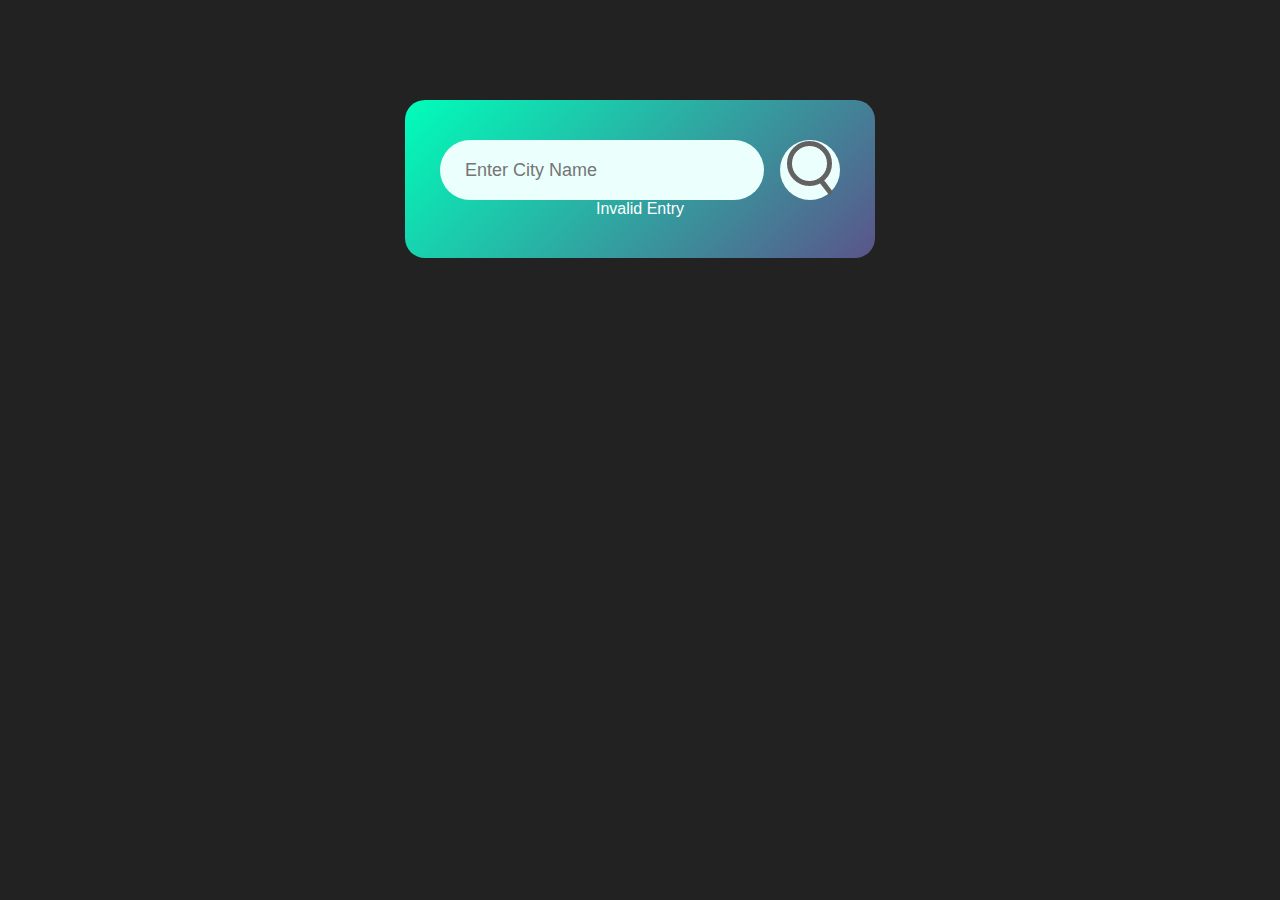
<file: 07_projects/weather_App/index.html>
<!DOCTYPE html>
<html lang="en">
<head>
    <meta charset="UTF-8">
    <meta name="viewport" content="width=device-width, initial-scale=1.0">
    <title>Document</title>
    <link rel="stylesheet" href="/07_projects/weather_App/style.css">
</head>
<body>
    <div class="card-container">
        <div class="search">
            <input type="text" placeholder="Enter City Name" spellcheck="false">
            <button><img src="/07_projects/weather_App/search.png" alt=""></button>
        </div>
        <div class="error-msg">
            Invalid Entry
        </div>
        <div class="weather">
            <img src="/07_projects/weather_App/rain.png" alt="" class="weather-icon">
            <h1 class="temp">22°C</h1>
            <h2 class="city">New York</h2>
            <div class="details">
                <div class="col">
                    <img src="/07_projects/weather_App/humidity.png" alt="">
                    <div>
                        <p class="humidity">50%</p>
                        <p>Humidity</p>
                    </div>
                </div>
                <div class="col">
                    <img src="/07_projects/weather_App/wind.png" alt="">
                    <div>
                        <p class="wind">15 km/h</p>
                        <p>Wind</p>
                    </div>
                </div>
            </div>
        </div>
    </div>


    <script>
        const apiKey = "21c7fe89ee08f42b3e42240bbe0882a0"
        const apiUrl = "https://api.openweathermap.org/data/2.5/weather?units=metric&q=";

        const searchBox = document.querySelector(".search input")
        const searchBtn = document.querySelector(".search button")
        const weatherIcon = document.querySelector(".weather-icon")

        async function checkWeather(city){
            const response = await fetch(apiUrl + city + `&appid=${apiKey}`)
            var data = await response.json();

            console.log(data);
            document.querySelector(".city").innerHTML = data.name
            document.querySelector(".temp").innerHTML = Math.round(data.main.temp )+ "°C"
            document.querySelector(".wind").innerHTML = data.wind.speed + "km/h"
            document.querySelector(".humidity").innerHTML = data.main.humidity + "%"

            if (data.weather[0].main == "Clouds") {
                weatherIcon.src = "clouds.png"
            }
            if (data.weather[0].main == "Clear") {
                weatherIcon.src = "clear.png"
            }
            if (data.weather[0].main == "Rain") {
                weatherIcon.src = "rain.png"
            }
            if (data.weather[0].main == "Drizzle") {
                weatherIcon.src = "drizzle.png"
            }
            if (data.weather[0].main == "Mist") {
                weatherIcon.src = "mist.png"
            }
            
            document.querySelector(".weather").style.display = "block"
        }
        

        searchBtn.addEventListener("click", ()=>{
            checkWeather(searchBox.value)
        })
        
    </script>
</body>
</html>
</file>
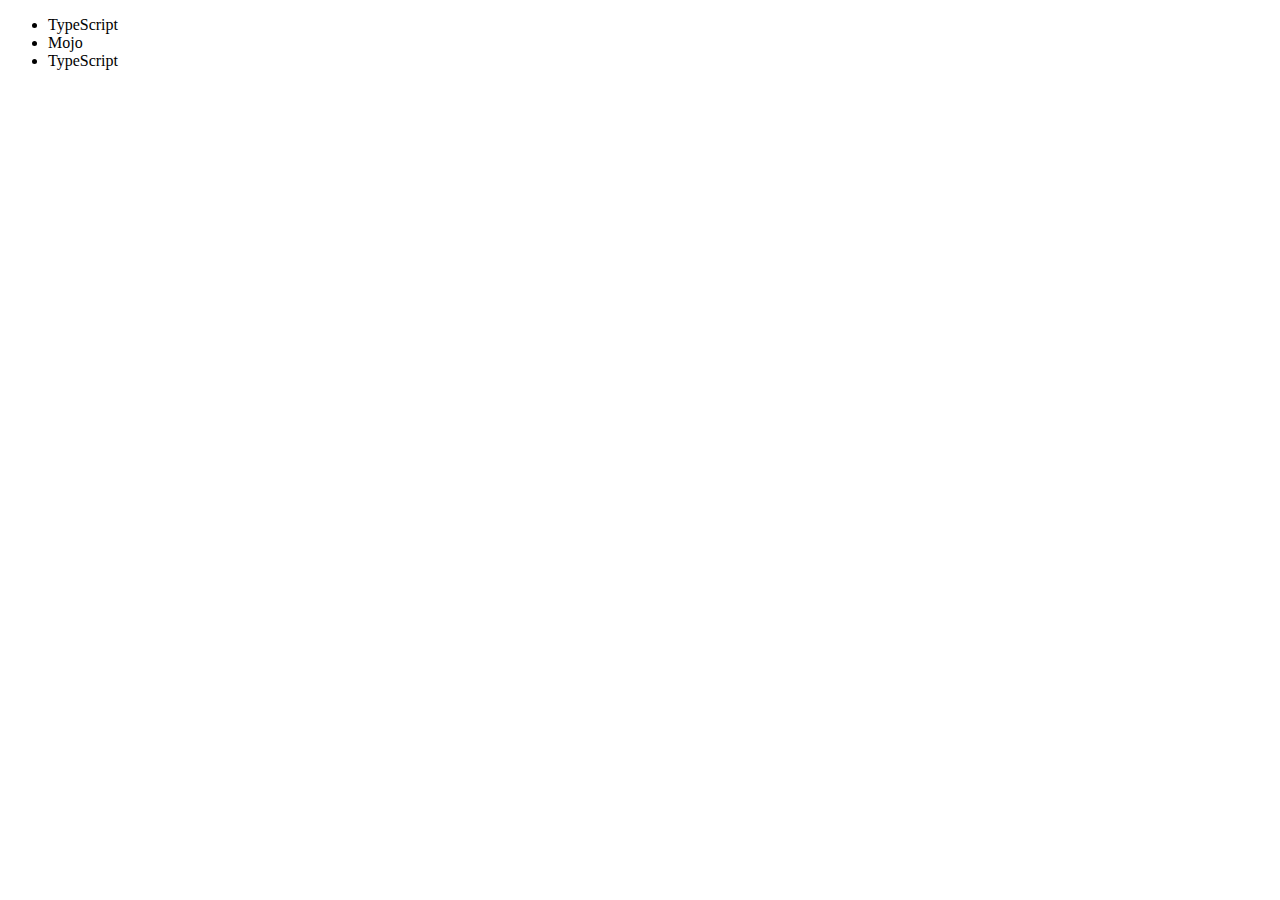
<file: 06_DOM/four.html>
<!DOCTYPE html>
<html lang="en">
<head>
    <meta charset="UTF-8">
    <meta name="viewport" content="width=device-width, initial-scale=1.0">
    <title>DOM</title>
</head>
<body>
    <ul class="language">
        <li> JavaScript </li>
    </ul>
</body>

<script>

    //Adding Element

    // first method as discuss in three.html
    function addLanguage(langName) {
        const li = document.createElement('li')
        li.innerHTML = `${langName}`
        document.querySelector('.language').appendChild(li)
    }

    addLanguage("Python")
    addLanguage("TypeScript")

    // Second method as discuss in three.html

    function addOptiLang(langName) {
        const li = document.createElement('li') 
        li.appendChild(document.createTextNode(langName))

        document.querySelector('.language').appendChild(li)
    }

    addOptiLang("HTML")

    // Edit and element

    const secondLang = document.querySelector("li:nth-child(2)")
    const newLi = document.createElement('li')

    newLi.appendChild(document.createTextNode("Mojo"))

    secondLang.replaceWith(newLi)

    // Second Example of edit here all html tag will change
    const firstLang = document.querySelector("li:first-child")
    firstLang.outerHTML = "<li>TypeScript</li>"

    //remove 

    const lastLang = document.querySelector("li:last-child")
    lastLang.remove()
    
</script>
</html>
</file>
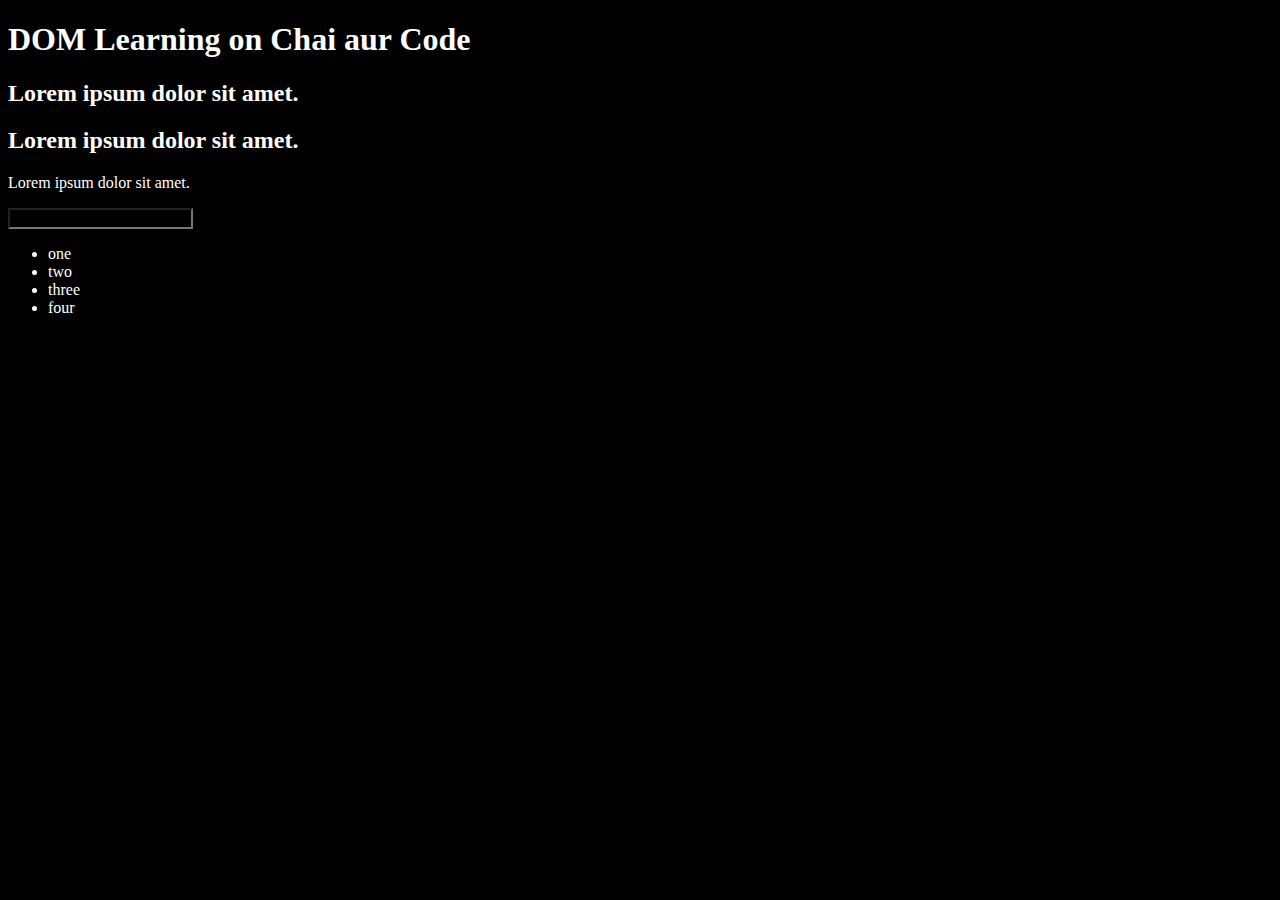
<file: 06_DOM/one.html>
<!DOCTYPE html>
<html lang="en">
<head>
    <meta charset="UTF-8">

    <title>DOM Learning</title>
    <style>
        *, input{
            background-color: black;
            color: #fff;
            
        }
    </style>
</head>
<body>
    <div class="bg-black">
        <h1 id="title" class="heading">DOM Learning on Chai aur Code <span style="display: none;">Test Text</span></h1>
        
        <h2>Lorem ipsum dolor sit amet.</h2>
        <h2>Lorem ipsum dolor sit amet.</h2>
        
        <p>Lorem ipsum dolor sit amet. </p>
        
        <input type="password">

        <ul>
            <li class = "list-item">one</li>
            <li class = "list-item">two</li>
            <li class = "list-item">three</li>
            <li class = "list-item">four</li>
        </ul>
    </div>
</body>
</html>

<!--
    Notes: (Practiced in console)

   1. document.getElementById('Id_name')
   2. document.getElementById('Id_name').className
   3. document.getElementById('Id_name').getAttribute('Write attribute which you want to access')
   4. document.getElementById('Id_name').setAttribute('existing element', 'changed element')
   5. const title = document.getElementById('title')
      title.style.backgroundColor = "red";

      ++++++++++ IMP ++++++++++++++
   6. title.textContent
   7. title.innertext
   8. title.innerHTML
   =>All three gave same text but when some styling is applied like display none then innertext will not show that 
   but innercontent will show 
   =>innerHTML will give all html value.

   +++++++++++++++++++++++++++++++++++++++++++++++++++++++++++++++++++++++++++++++

   querySelector:

   9. document.querySelector('#id')
   10. document.querySelector('.class')
   
   querySelectorAll:

   11. document.querySelectorAll('li')
   => This will give Node list of all list

   Node list : We can use here for each to acces multiple tags

   HTML Content: In this you have to add in array then you can use it in loop

   Array : Loops Are available
</file>
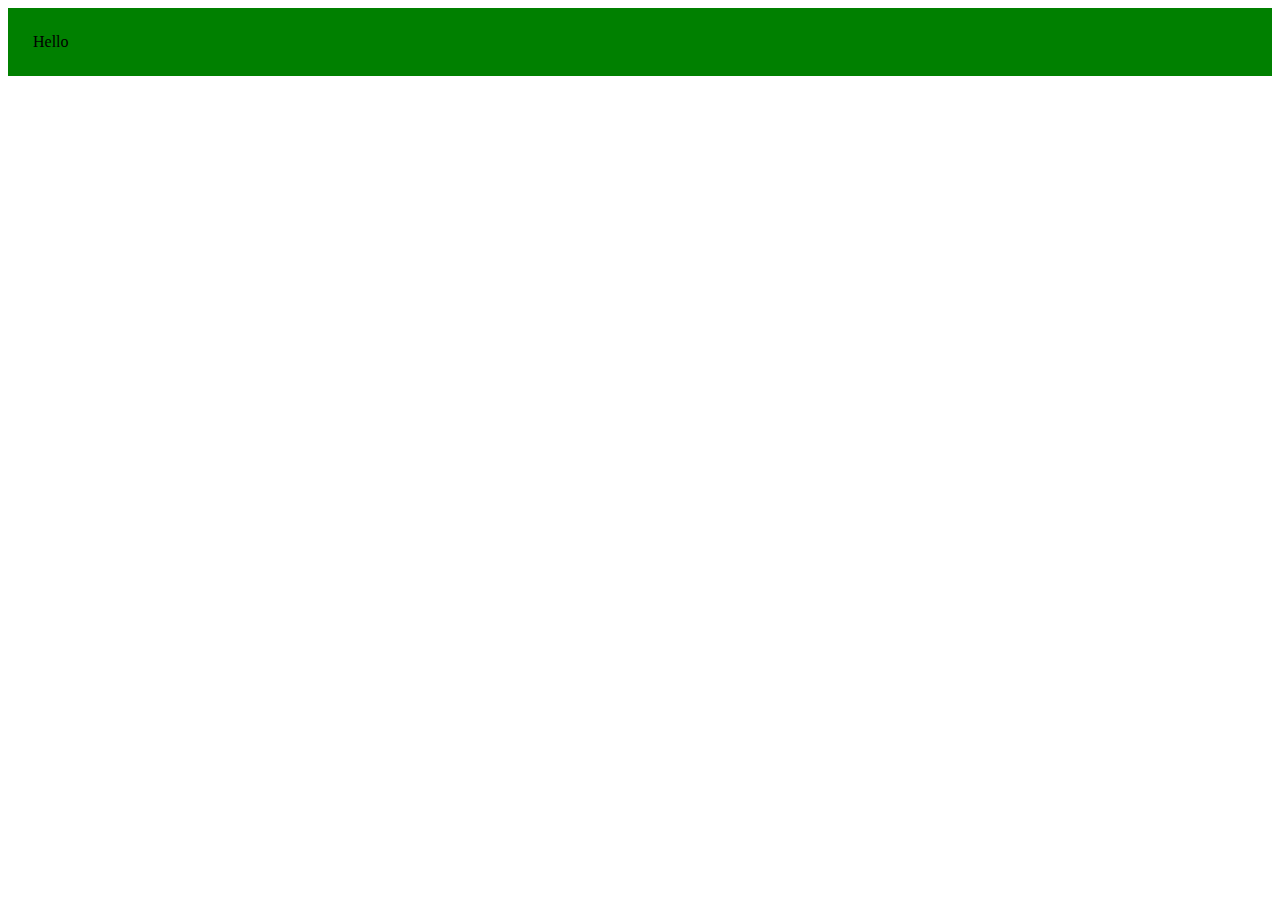
<file: 06_DOM/three.html>
<!DOCTYPE html>
<html lang="en">
<head>
    <meta charset="UTF-8">
    <meta name="viewport" content="width=device-width, initial-scale=1.0">
    <title>Document</title>
</head>
<body> 
    <script>
        const div = document.createElement('div')
        console.log(div);

        div.className = "main"
        div.id = "myId"
        div.style.backgroundColor = "green"
        div.style.padding = "25px"

     // 1. first Method to add text
        //  div.innerHTML= "Hello"

    // 2. Second Method to add text
        const addText = document.createTextNode("Hello")
        div.appendChild(addText)

    // Now final step to attach it in screen
        document.body.appendChild(div)

    </script>
</body>
</html>
</file>
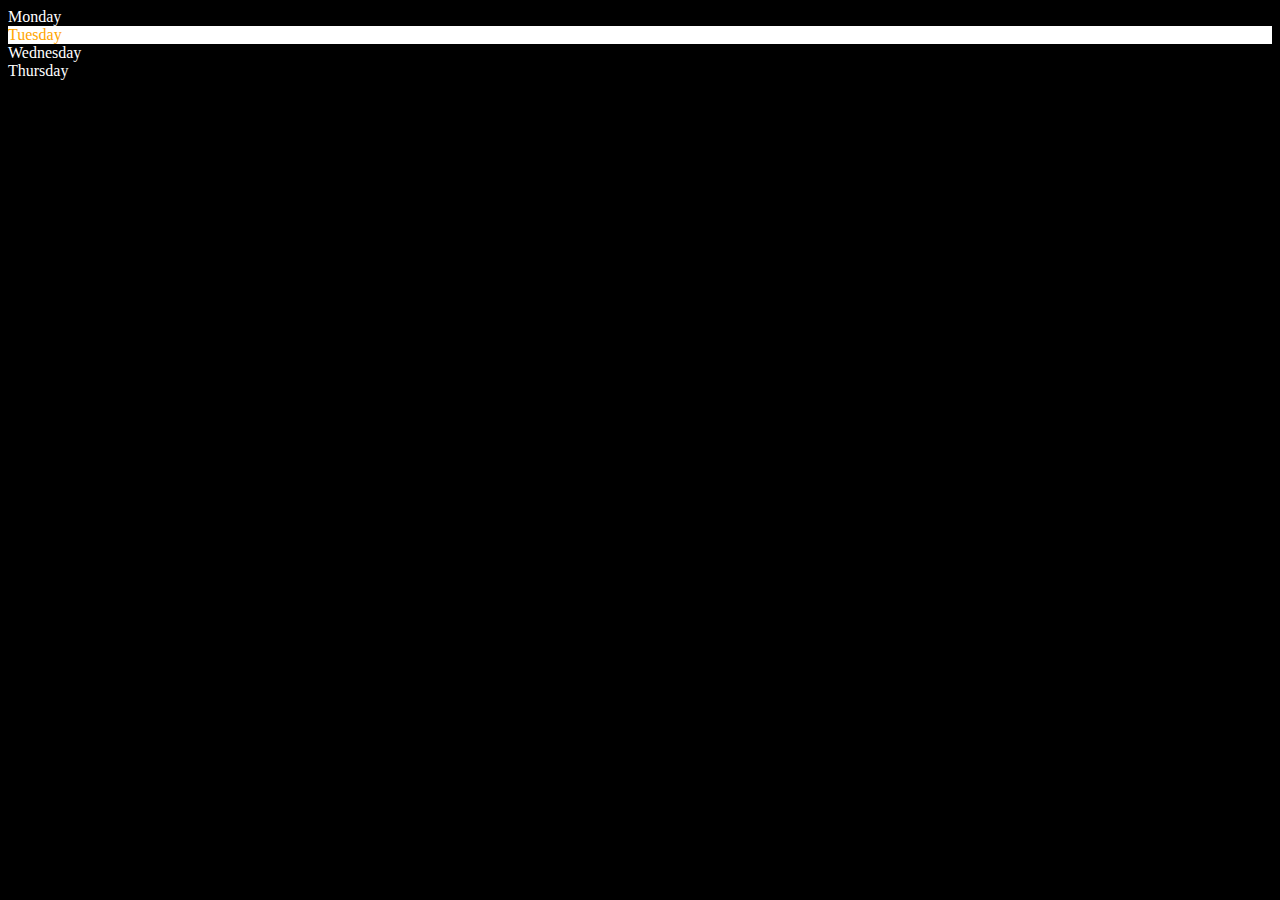
<file: 06_DOM/two.html>
<!DOCTYPE html>
<html lang="en">
<head>
    <meta charset="UTF-8">
    <meta name="viewport" content="width=device-width, initial-scale=1.0">
    <title>DOM</title>
</head>
<body  style="background-color: black; color: white;">
    <div class="parent">
        <div class="day">Monday</div>
        <div class="day">Tuesday</div>
        <div class="day">Wednesday</div>
        <div class="day">Thursday</div>
    </div>

    <script>
        const parent = document.querySelector('.parent')
        console.log(parent)
        console.log(parent.children)
        console.log(parent.children[1].innerHTML)

        for (let i = 0; i < parent.children.length; i++) {
            console.log(parent.children[i].innerHTML)
            
        }

        parent.children[1].style.color = "orange"
        parent.children[1].style.backgroundColor = "white"

        console.log(parent.firstElementChild);

        const dayOne = document.querySelector('.day')
        console.log(dayOne);

        console.log(dayOne.parentElement);

        console.log("Nodes: ", parent.childNodes);

    </script>
</body>
</html>
</file>
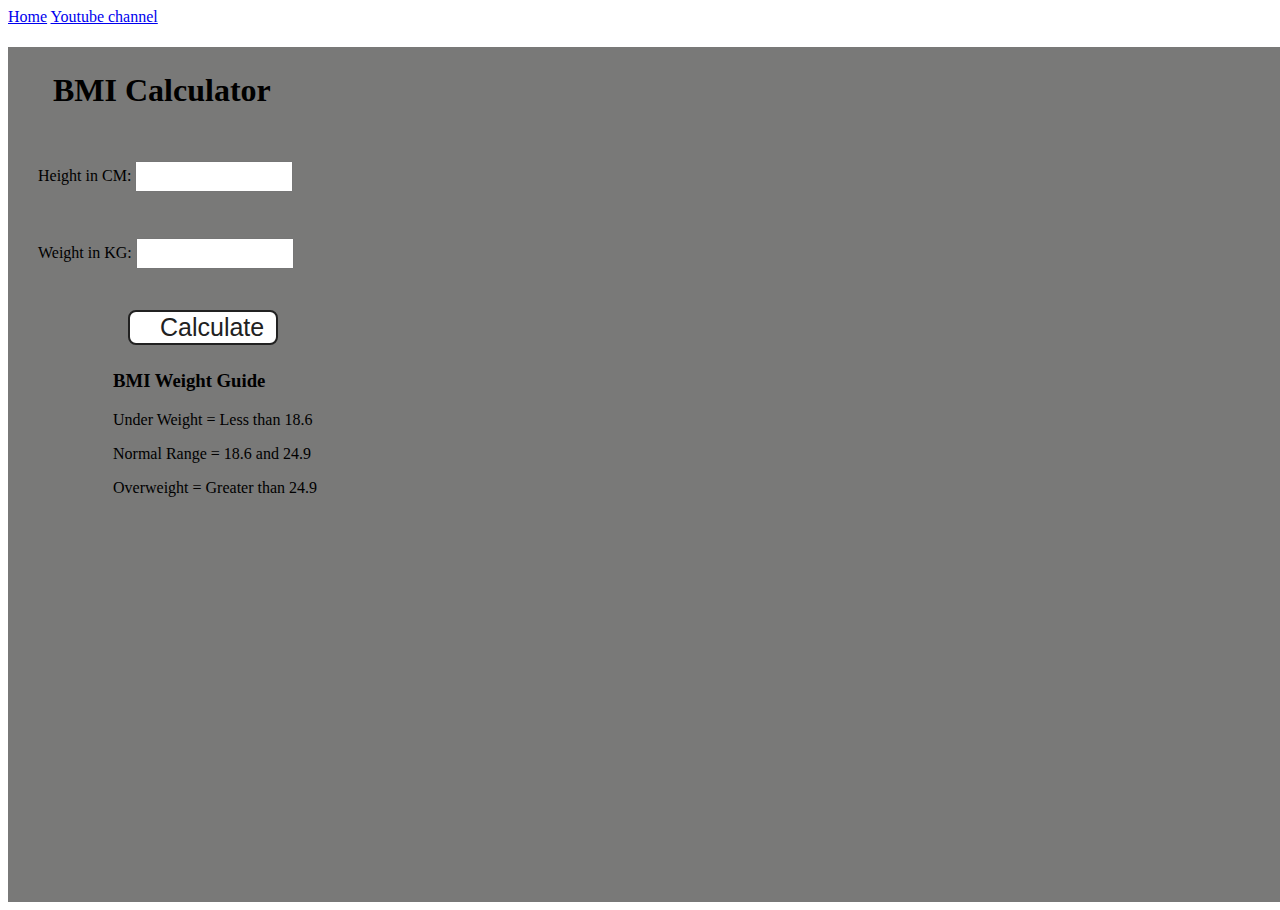
<file: 07_projects/bmi.html>
<!DOCTYPE html>
<html lang="en">
  <head>
    <meta charset="UTF-8" />
    <meta name="viewport" content="width=device-width, initial-scale=1.0" />
    <meta http-equiv="X-UA-Compatible" content="ie=edge" />
    <title>BMI Calculator</title>

    <style>
.container {
  width: 100%;
  height: 825px;
  padding: 0 0 30px 0;
  background-color: #797978;
  padding-left: 30px;
}

#height,
#weight {
  width: 150px;
  height: 25px;
  margin-top: 30px;
}

#weight-guide {
  margin-left: 75px;
  margin-top: 25px;
}

#results {
  font-size: 35px;
  margin-left: 90px;
  margin-top: 20px;
  color: rgb(241, 241, 241);
}

button {
  width: 150px;
  height: 35px;
  margin-left: 90px;
  margin-top: 25px;
  background-color: #fff;
  padding: 1px 30px;
  border-radius: 8px;
  color: #212121;
  text-decoration: none;
  border: 2px solid #212121;

  font-size: 25px;
}

h1 {
  padding-left: 15px;
  padding-top: 25px;
  
}

    </style>

  </head>
  <body>
    <nav>
      <a href="/" aria-current="page">Home</a>
      <a target="_blank" href="https://www.youtube.com/@chaiaurcode"
        >Youtube channel</a
      >
    </nav>
    <div class="container">
      <h1>BMI Calculator</h1>
      <form>
        <p><label>Height in CM: </label><input type="text" id="height" /></p>
        <p><label>Weight in KG: </label><input type="text" id="weight" /></p>
        <button>Calculate</button>
        <div id="results"></div>
        <div id="weight-guide">
          <h3>BMI Weight Guide</h3>
          <p>Under Weight = Less than 18.6</p>
          <p>Normal Range = 18.6 and 24.9</p>
          <p>Overweight = Greater than 24.9</p>
        </div>
      </form>
    </div>
  </body>
  <script>
    const form = document.querySelector('form')

form.addEventListener('submit', function(e){
  e.preventDefault()
  const height = parseInt(document.querySelector('#height').value)

  const weight = parseInt(document.querySelector('#weight').value)


parseInt(document.querySelector('#result'))
  if(height === '' || height<0 || isNaN(height)){
    results.innerHTML = "Please enter a valid height"
  }
  else if(weight === '' || weight<0 || isNaN(weight)){
    results.innerHTML = "Please enter a valid weight"
  }
  else{
    const bmi = ((weight/ ((height*height)/10000).toFixed(2))).toFixed(2);

    if(bmi <= 18.6){
        results.innerHTML = `Your BMI is ${bmi}: UnderWeight`
    }
    else if(bmi > 18.6 && bmi <= 24.9){
        results.innerHTML = `Your BMI is ${bmi}: Normal`
    }
    else if(bmi > 24.9){
        results.innerHTML = `Your BMI is ${bmi}: OverWeight`
    }
  }
})
  </script>
</html>
</file>
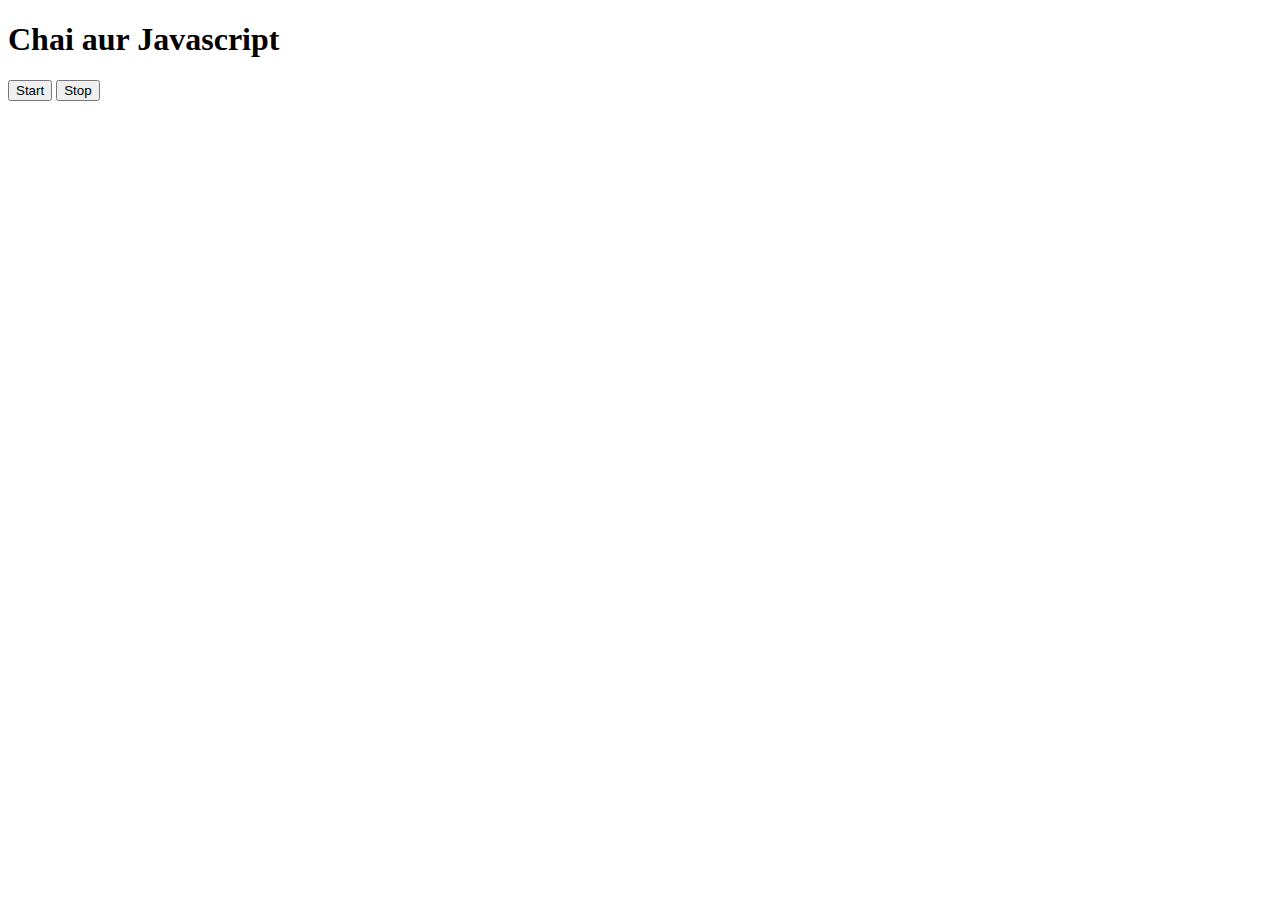
<file: 08_eventsbasics.js/three.html>
<!DOCTYPE html>
<html lang="en">
<head>
    <meta charset="UTF-8">
    <meta name="viewport" content="width=device-width, initial-scale=1.0">
    <title>Document</title>
</head>
<body>
    <h1>Chai aur Javascript</h1>
    <button id="start">Start</button>
    <button id="stop">Stop</button>
</body>
<script>
    const sayDate = function(str){
        console.log(str, Date.now());
    }

    const intervalId = setInterval(sayDate, 1000, "hi")

    clearInterval(intervalId)
</script>
</html>
</file>
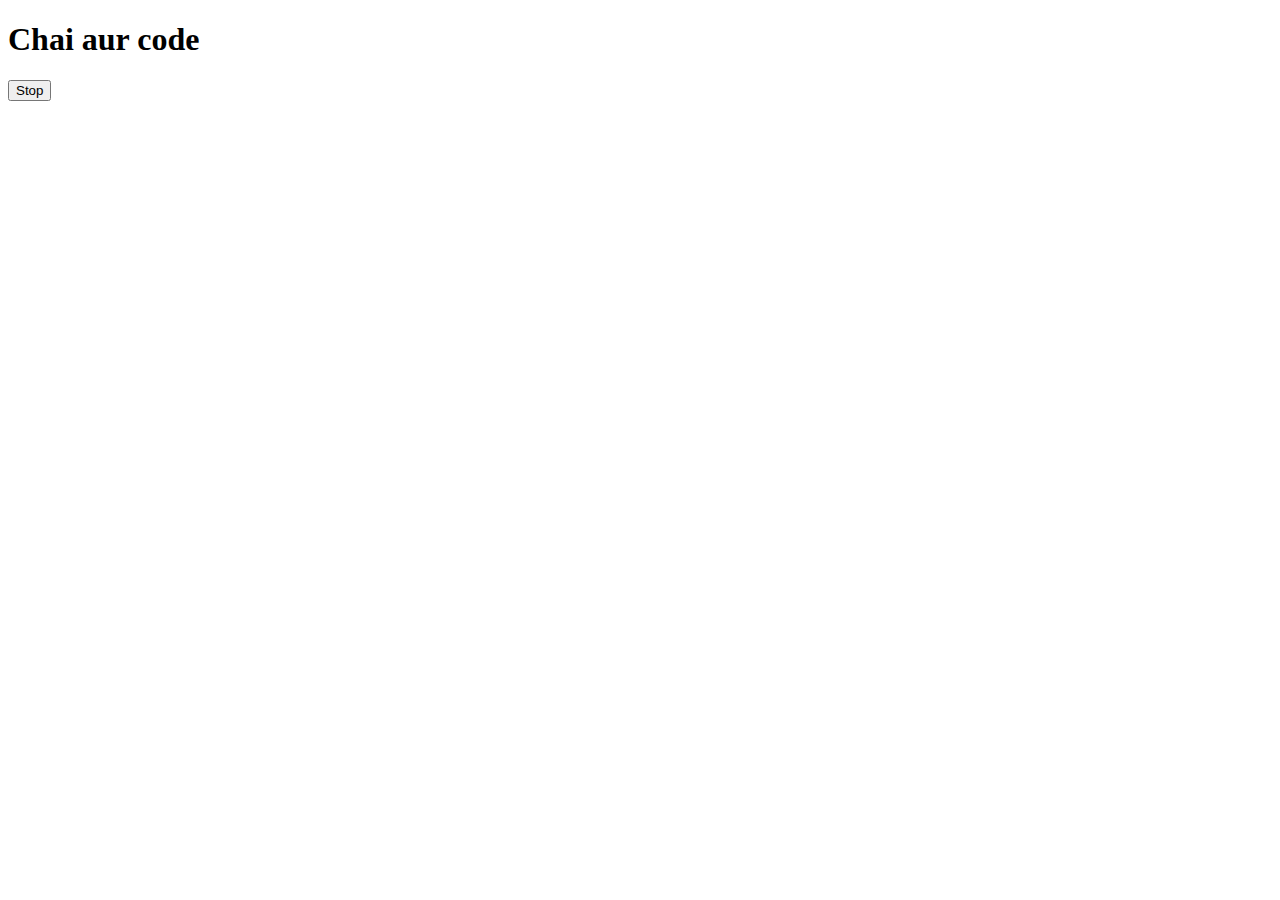
<file: 08_eventsbasics.js/two.html>
<!DOCTYPE html>
<html lang="en">
<head>
    <meta charset="UTF-8">
    <meta name="viewport" content="width=device-width, initial-scale=1.0">
    <title>Document</title>
</head>
<body>
    <h1>Chai aur code</h1>
    <button id="stop">Stop</button>

    <script>
        const changeText = function(){
            document.querySelector('h1').innerHTML = "learning javascript"
        }
        
        const changeMe = setTimeout(changeText, 2000)

        document.querySelector('#stop').addEventListener('click', function(){
            clearTimeout(changeMe)
            console.log('stopped')
        })
    </script>
</body>
</html>
</file>
<file: 07_projects/weather_App/style.css>
*{
    margin:0;
    padding: 0;
    font-family: Poppins, sans-serif;
    box-sizing: border-box;
}
body{
    background: #222;
}
.card-container{
    width: 90%;
    max-width: 470px;
    background: linear-gradient(135deg, #00feba, #5b548a);
    color: #fff;
    margin: 100px auto 0;
    border-radius: 20px;
    padding: 40px 35px;
    text-align: center;
}
.search{
    width: 100%;
    display: flex;
    align-items: center;
    justify-content: center;
}

.search input{
    border: 0;
    outline: 0;
    background: #ebfffc;
    color: #555;
    padding: 10px 25px;
    height: 60px;
    border-radius: 30px;
    flex: 1;
    margin-right: 16px;
    font-size: 18px;
}
.search button{
    border: 0;
    outline: 0;
    background: #ebfffc;
    border-radius: 50%;
    width: 60px;
    height: 60px;
    cursor: pointer;
}
.weather-icon{
    width: 170px;
    margin-top: 30px;
}

.weather h1{
    font-size:80px;
    font-weight: 500;
}
.weather h2{
    font-size: 45px;
    font-weight: 400;
    margin-top: -10px;
}
.details{
    display: flex;
    align-items: center;
    justify-content: space-between;
}
.col{
    display: flex;
    align-items: center;
    text-align: left;
}
.col img{
    width: 40px;
    margin-right: 10px;
}

.humidity, .wind{
    font-size: 28px;
    margin-top: -6px;
}
.weather{
    display: none;
}
</file>
